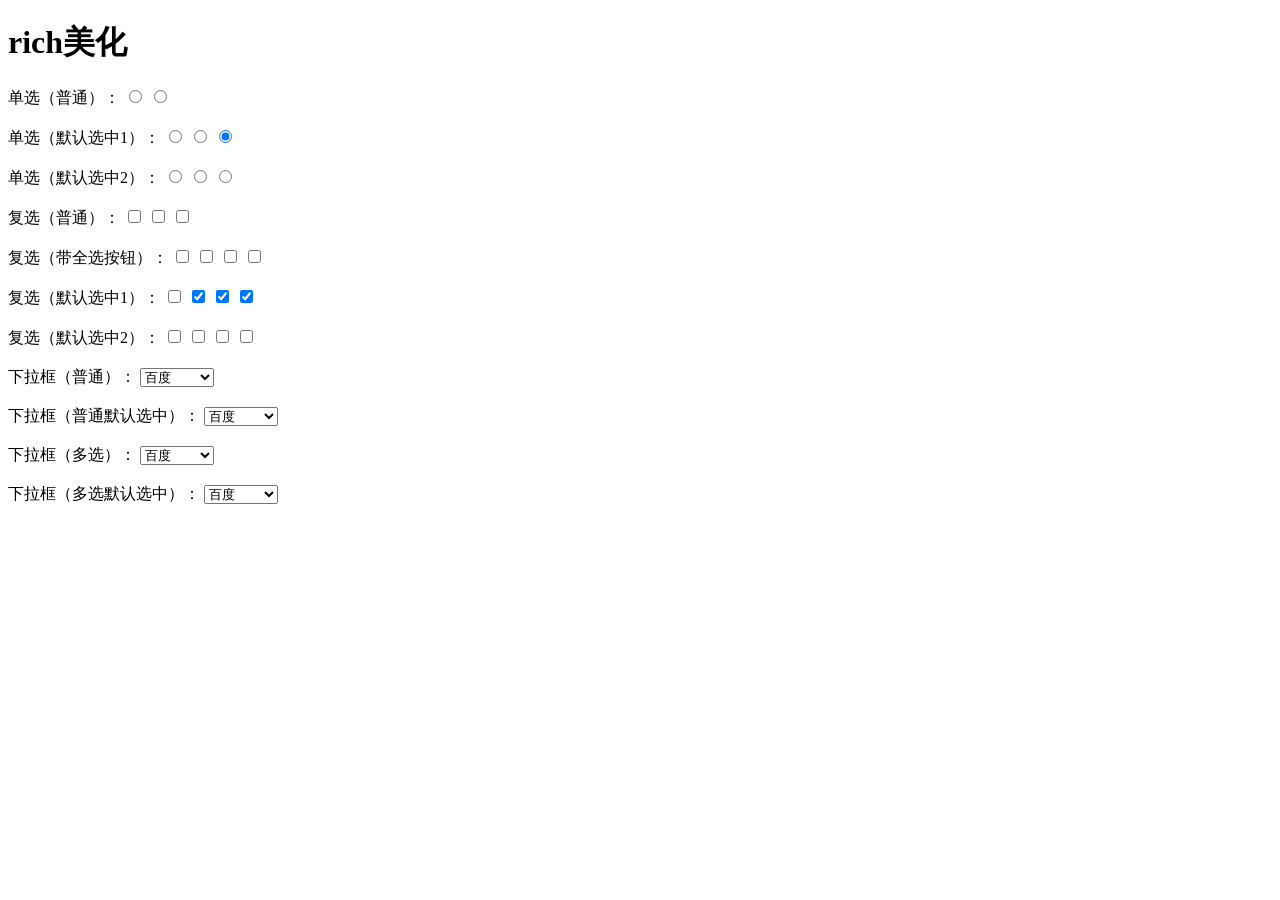
<file: h-cloud-eureka-system/src/main/resources/static/js/rich/demo.html>
<!DOCTYPE html>
<html lang="zh-CN">
<head>
    <meta charset="utf-8">
    <title>复选框美化下载</title>
    <script type="text/javascript" src="rich-all.js"></script>
    <script type="text/javascript">
        $(function() {
            //单选
            /*
            * selected: 默认选中值
            */
            $("input[name='sex']").richradio();
            $("input[name='sex2']").richradio();
            $("input[name='sex3']").richradio({selected:"2"});

            //复选
            /*
            * allBtn:是否出现全选按钮,默认 false
            * checkAll: 全选，默认false
            * selected: 默认选中值
            */
            $("input[name='xingqu']").richcheckbox();
            $("input[name='xingqu2']").richcheckbox({allBtn:true, checkAll:true});
            $("input[name='xingqu3']").richcheckbox({allBtn:true});
            $("input[name='xingqu4']").richcheckbox({allBtn:true, selected:"2,4"});

            //下拉框
            /**
             * type: single(单选，默认)，multi(多选)
             * selected： 默认选中值
             * width： 宽度
             * placeholder: 提示文字
             *
             **/
            $("#mySelect").richselect();
            $("#mySelect2").richselect({selected:"3"});
            $("#mySelect3").richselect({type:"multi", placeholder:"hello"});
            $("#mySelect4").richselect({type:"multi", selected:"4,5", width:"300px"});

        });
    </script>
</head>
<body>
<h1>rich美化</h1>
<form id="form1" action="" method="POST">
    <div style="width: 100%;">
        <span>单选（普通）：</span>
        <input name="sex" value="1" type="radio" lab="男" />
        <input name="sex" value="2" type="radio" lab="女" />
        <br />
        <br />
        <span>单选（默认选中1）：</span>
        <input name="sex2" value="1" type="radio" lab="男" />
        <input name="sex2" value="2" type="radio" lab="女" />
        <input name="sex2" value="3" type="radio" checked="checked" lab="未知" />
        <br />
        <br />
        <span>单选（默认选中2）：</span>
        <input name="sex3" value="1" type="radio" lab="男" />
        <input name="sex3" value="2" type="radio" lab="女" />
        <input name="sex3" value="3" type="radio" lab="未知" />
    </div>
    <div style="width: 100%;">
        <br />
        <span>复选（普通）：</span>
        <input name="xingqu" value="1" type="checkbox" lab="旅行">
        <input name="xingqu" value="2" type="checkbox" lab="与周公下棋" />
        <input name="xingqu" value="3" type="checkbox" lab="读书" />
        <br />
        <br />
        <span>复选（带全选按钮）：</span>
        <input name="xingqu2" value="1" type="checkbox" lab="旅行">
        <input name="xingqu2" value="2" type="checkbox" lab="与周公下棋" />
        <input name="xingqu2" value="3" type="checkbox" lab="读书" />
        <input name="xingqu2" value="3" type="checkbox" lab="逛街" />
        <br />
        <br />
        <span>复选（默认选中1）：</span>
        <input name="xingqu3" value="1" type="checkbox" lab="旅行">
        <input name="xingqu3" value="2" type="checkbox" checked="checked" lab="与周公下棋" />
        <input name="xingqu3" value="3" type="checkbox" checked="checked" lab="读书" />
        <input name="xingqu3" value="3" type="checkbox" checked="checked" lab="逛街" />
        <br />
        <br />
        <span>复选（默认选中2）：</span>
        <input name="xingqu4" value="1" type="checkbox" lab="旅行">
        <input name="xingqu4" value="2" type="checkbox" lab="与周公下棋" />
        <input name="xingqu4" value="3" type="checkbox" lab="读书" />
        <input name="xingqu4" value="4" type="checkbox" lab="逛街" />
    </div>
    <div style="width: 100%;height: 100px;">
        <br />
        <span>下拉框（普通）：</span>
        <select id="mySelect" name="company">
            <option value="1">百度</option>
            <option value="2">新浪</option>
            <option value="3">搜狐</option>
            <option value="4">腾讯</option>
            <option value="5">阿里巴巴</option>
        </select>
        <br />
        <br />
        <span>下拉框（普通默认选中）：</span>
        <select id="mySelect2" name="company2">
            <option value="1">百度</option>
            <option value="2">新浪</option>
            <option value="3">搜狐</option>
            <option value="4">腾讯</option>
            <option value="5">阿里巴巴</option>
        </select>
        <br />
        <br />
        <span>下拉框（多选）：</span>
        <select id="mySelect3" name="company3">
            <option value="1">百度</option>
            <option value="2">新浪</option>
            <option value="3">搜狐</option>
            <option value="4">腾讯</option>
            <option value="5">阿里巴巴</option>
        </select>
        <br />
        <br />
        <span>下拉框（多选默认选中）：</span>
        <select id="mySelect4" name="company4">
            <option value="1">百度</option>
            <option value="2">新浪</option>
            <option value="3">搜狐</option>
            <option value="4">腾讯</option>
            <option value="5">阿里巴巴</option>
        </select>
        <br />
        <br />
    </div>
</form>
</body>
</html>
</file>
